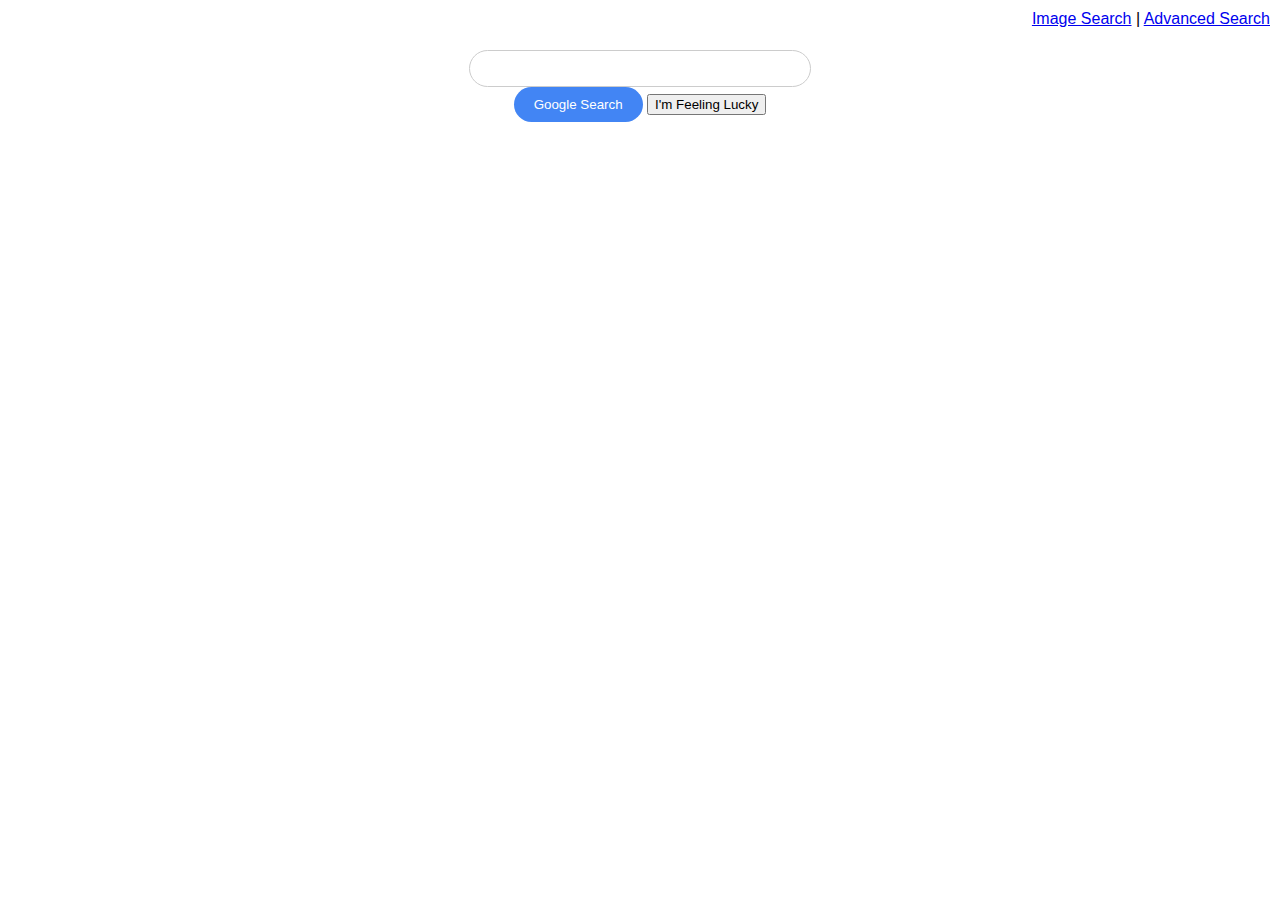
<file: index.html>
<!DOCTYPE html>
<html lang="en">
    <head>
        <meta charset="UTF-8">
        <meta name="viewport" content="width=device-width, initial-scale=1.0">
                <title>Google Search</title>  
                <link rel="stylesheet" type="text/css" href="styles.css">
      
           
           
  
  
    </head>


    <body>
         <!-- Add links to Image Search and Advanced Search pages in the upper-right corner
          this div that follows is the link to image.html advanced.html --> 
    <div id="nav-links" style="position: absolute; top: 10px; right: 10px;">
        <a href="image.html">Image Search</a> |
        <a href="advanced.html">Advanced Search</a>
    </div>
   

    
    
    <div id="container">
            <form action="https://www.google.com/search">
                <input id="search-bar" type="text" name="q">
                <input id="search-button" type="submit" value="Google Search">
                
       
            
            <!-- Add the "I'm Feeling Lucky" button -->
            <input type="submit" name="btnI" value="I'm Feeling Lucky">
        </form>
    </div>
            
        </div>

    </body>
</html>
</file>
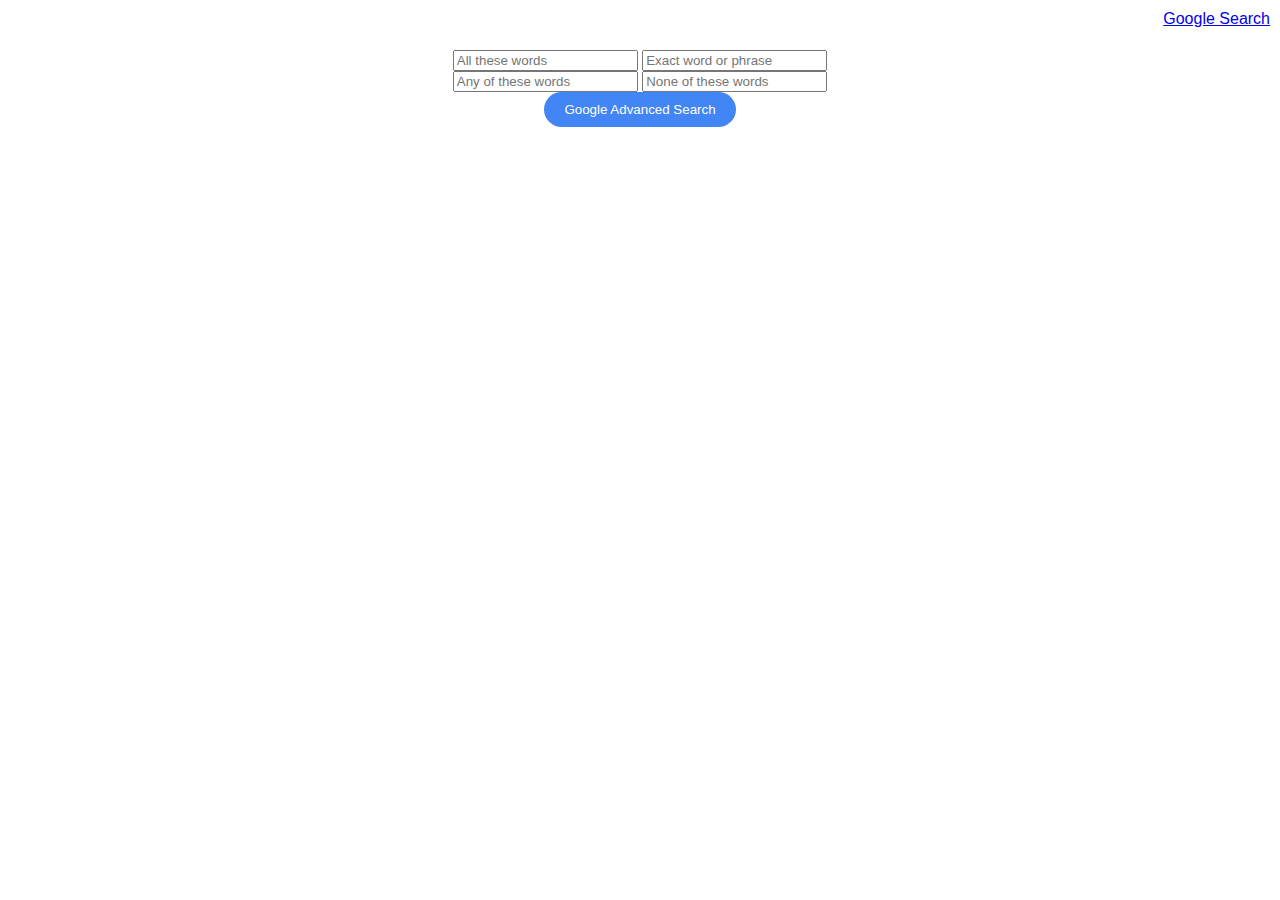
<file: advanced.html>
<!DOCTYPE html>
    <html lang="en">
        <head>
            <meta charset="UTF-8">
            <meta name="viewport" content="width=device-width, initial-scale=1.0">
        <title>Google Advanced Search</title>
        <link rel="stylesheet" type="text/css" href="styles.css">

        </head>
    
    
    <body>
         <!-- Add a link to go back to Google Search page in the upper-right corner this div that follows is the link to Google Search -->
        
        <div id="nav-links" style="position: absolute; top: 10px; right: 10px;">
            <a href="index.html">Google Search</a>
        </div>
        
        <div id="container">
            <form action="https://www.google.com/search">
                <input class="search-input" type="text" name="as_q" placeholder="All these words">
                <input class="search-input" type="text" name="as_epq" placeholder="Exact word or phrase">
                <input class="search-input" type="text" name="as_oq" placeholder="Any of these words">
                <input class="search-input" type="text" name="as_eq" placeholder="None of these words">
                <input id="search-button" type="submit" value="Google Advanced Search">
            </form>
        </div>
    </body>
    </html>
</file>
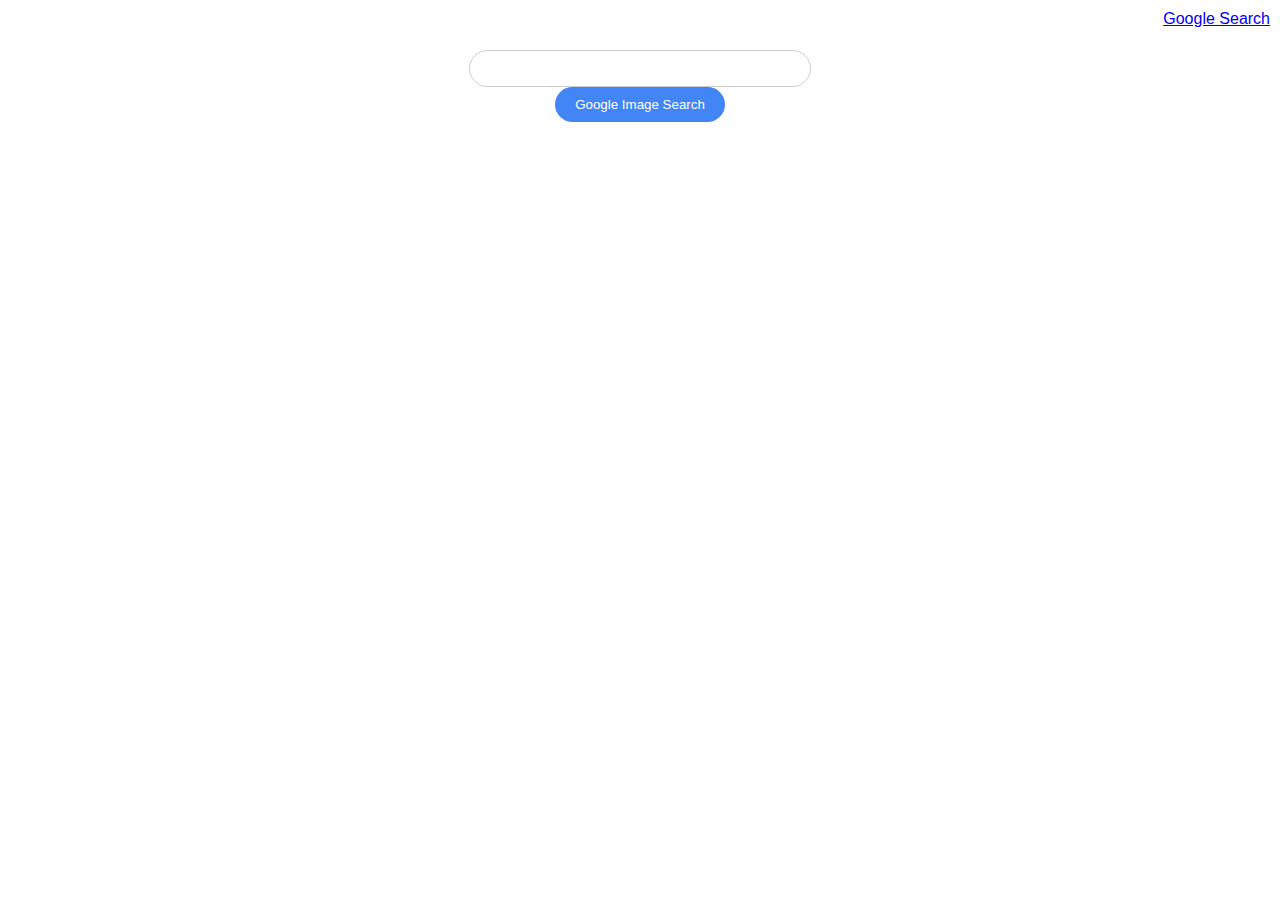
<file: image.html>
<!DOCTYPE html>
    <html lang="en">
        <head>
            <meta charset="UTF-8">
            <meta name="viewport" content="width=device-width, initial-scale=1.0">
                <title>Google Image Search</title>
                <link rel="stylesheet" type="text/css" href="styles.css">

           

        </head>
   
   <body>
<!-- Add links to Google Search and Advanced Search pages in the upper-right corner
          this div that follows is the link to index.html advanced.html -->   
         <div id="nav-links" style="position: absolute; top: 10px; right: 10px;">
            <a href="index.html">Google Search</a>
        </div>
        <div id="container">
                <form action="https://www.google.com/search">
                    <input id="search-bar" type="text" name="q">
                    <input id="search-button" type="submit" value="Google Image Search">
                </form>
            </div>
    </body>
</html>
</file>
<file: styles.css>
/* styles.css */

body {
    font-family: Arial, sans-serif;
}

#container {
    text-align: center;
    margin: 50px auto;
    width: 400px;
}

#search-bar {
    border: 1px solid #ccc;
    border-radius: 20px;
    padding: 10px;
    width: 80%;
}

#search-button {
    background-color: #4285f4;
    color: #fff;
    border: none;
    border-radius: 20px;
    padding: 10px 20px;
    cursor: pointer;
}

#search-button:hover {
    background-color: #357ae8;
}

#nav-links {
    position: absolute;
    top: 10px;
    right: 10px;
}
</file>
